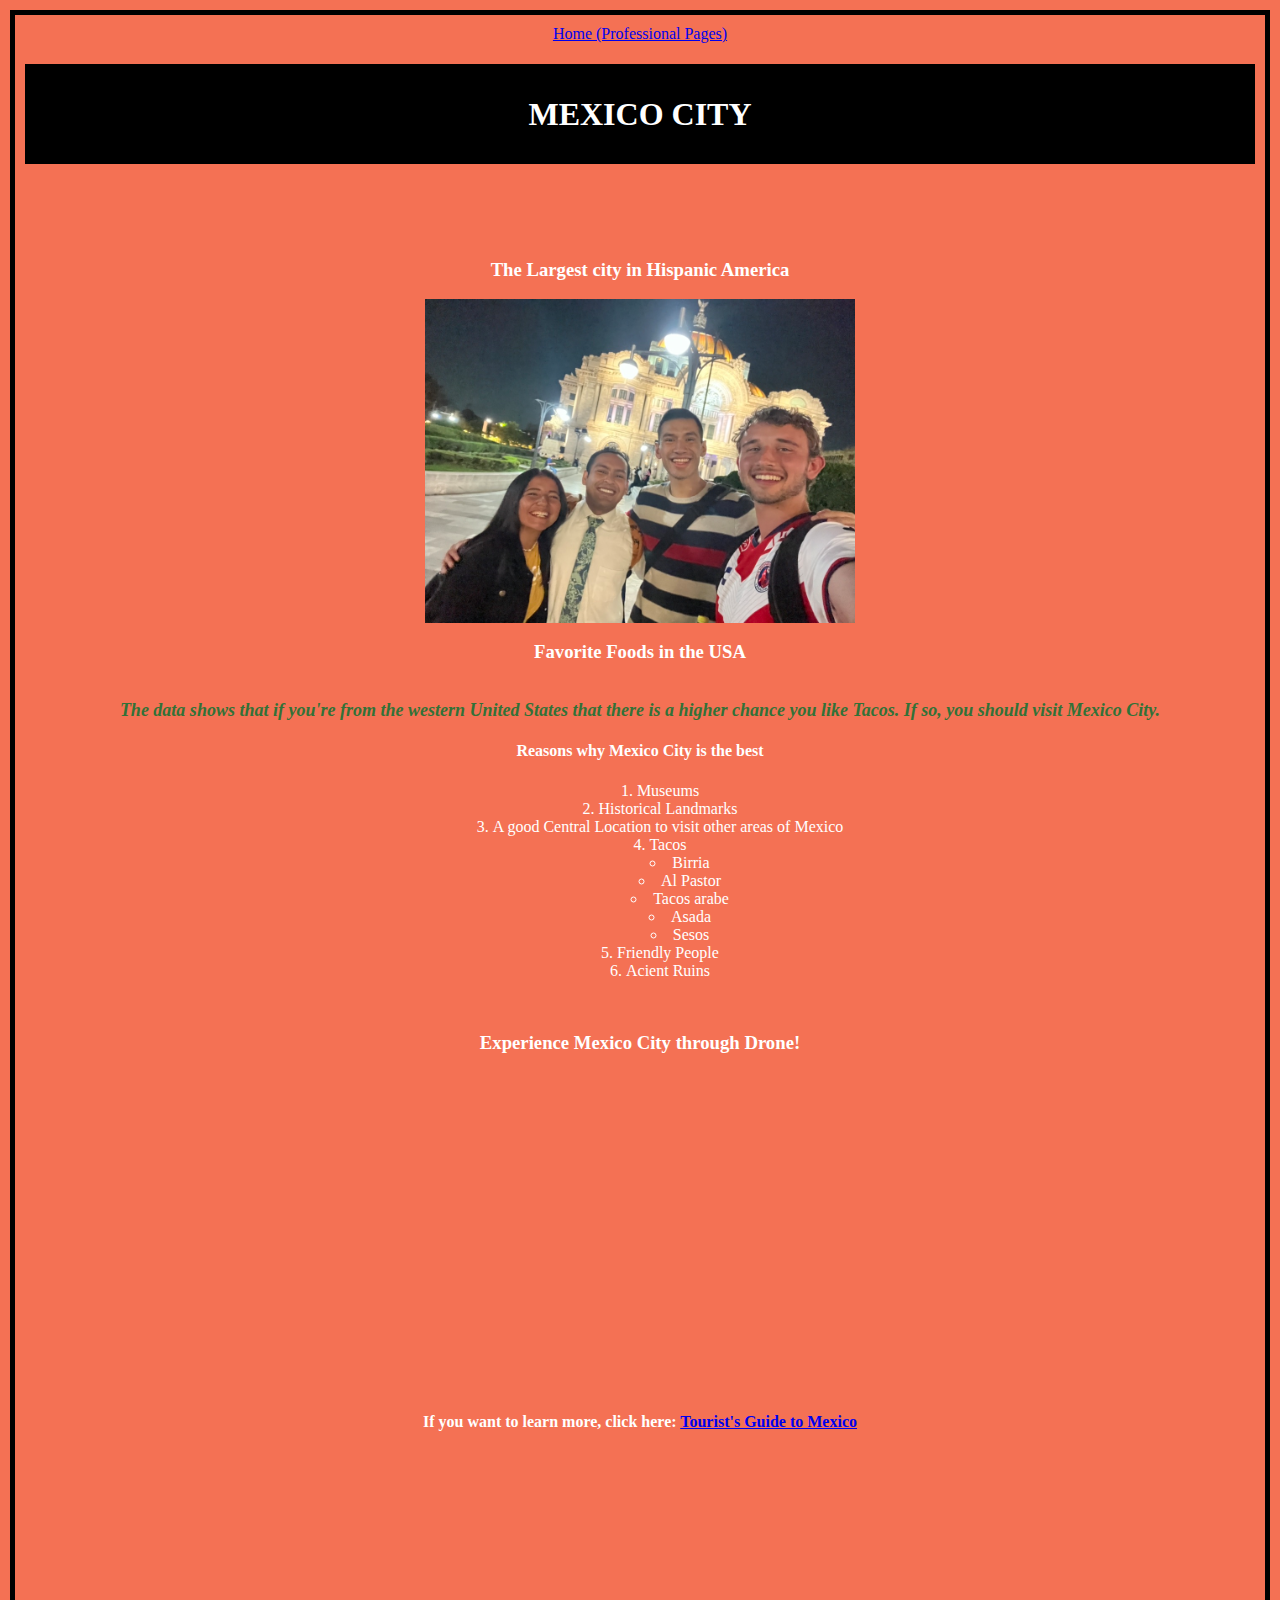
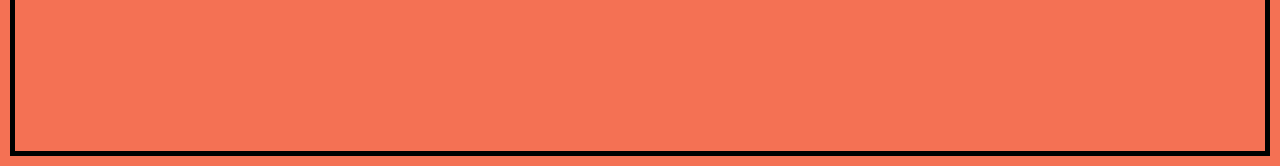
<file: startbootstrap-clean-blog-gh-pages/Skratch.html>
<!DOCTYPE html>
<html lang="en">
<head>
    <meta charset="UTF-8">
    <meta name="viewport" content="width=device-width, initial-scale=1.0">
    <title>Document</title>
    <link rel="stylesheet" type="text/css" href="css/Skratch.css"></link>
    <a href="index.html" class="nav">Home (Professional Pages)</a>
</head>
<body>
    <h1 class="header" class="#top">MEXICO CITY</h1>
    <br><br><br>
    <h3>The Largest city in Hispanic America</h3>
    <img src="assets/img/E5009315-1008-477E-868F-E78EA115FCF6_1_105_c.jpeg" Width="300">
    <h3>Favorite Foods in the USA</h3>
    <div style="display: flex; justify-content: center;">
        <div class='tableauPlaceholder' id='viz1713940969154' style='position: relative'>
            <noscript>
                <a href='#'><img alt='Americas favorite food brands ' src='https:&#47;&#47;public.tableau.com&#47;static&#47;images&#47;MN&#47;MN489Z277&#47;1_rss.png' style='border: none' /></a>
            </noscript>
            <object class='tableauViz' style='display:none;'>
                <param name='host_url' value='https%3A%2F%2Fpublic.tableau.com%2F' />
                <param name='embed_code_version' value='3' />
                <param name='path' value='shared&#47;MN489Z277' />
                <param name='toolbar' value='yes' />
                <param name='static_image' value='https:&#47;&#47;public.tableau.com&#47;static&#47;images&#47;MN&#47;MN489Z277&#47;1.png' />
                <param name='animate_transition' value='yes' />
                <param name='display_static_image' value='yes' />
                <param name='display_spinner' value='yes' />
                <param name='display_overlay' value='yes' />
                <param name='display_count' value='yes' />
                <param name='language' value='en-US' />
            </object>
        </div>
    </div>
    <script type='text/javascript'>
        var divElement = document.getElementById('viz1713940969154');
        var vizElement = divElement.getElementsByTagName('object')[0];
        vizElement.style.width='900px';vizElement.style.height='927px';
        var scriptElement = document.createElement('script');
        scriptElement.src = 'https://public.tableau.com/javascripts/api/viz_v1.js';
        vizElement.parentNode.insertBefore(scriptElement, vizElement);
    </script>
    
    <p class="emphasizedText">The data shows that if you're from the western United States that there is a higher chance you like Tacos. If so, you should visit Mexico City.</p>
    <h4>Reasons why Mexico City is the best</h4>
    <ol>
        <li>Museums</li>
        <li >Historical Landmarks</li>
        <li>A good Central Location to visit other areas of Mexico</li>
        <li >Tacos
            <ul>
                <li>Birria</li>
                <li>Al Pastor</li>
                <li>Tacos arabe</li>
                <li>Asada</li>
                <li>Sesos</li>
            </ul>
        </li>
        <li>Friendly People</li>
        <li>Acient Ruins</li>
    </ol>
    <br>
    <h3 class="">Experience Mexico City through Drone!</h3>
    <iframe width="560" height="315" src="https://www.youtube.com/embed/6C72AxegQVg?si=1J4I2m0wxMD7P6TU" title="YouTube video player" frameborder="0" allow="accelerometer; autoplay; clipboard-write; encrypted-media; gyroscope; picture-in-picture; web-share" referrerpolicy="strict-origin-when-cross-origin" allowfullscreen></iframe>
    <h4>If you want to learn more, click here:
        <a href="https://www.cntraveler.com/destinations/mexico-city"> Tourist's Guide to Mexico</a>
    </h4> 
    <br><br><br><br><br><br><br><br><br><br><br><br><br><br><br><br>
</body>
</html>
</file>
<file: startbootstrap-clean-blog-gh-pages/css/Skratch.css>
p{
    font-weight: bold;
    font-size: 18px;
}

#top{
    text-decoration: underline;
}

.emphasizedText{
    font-style: italic;
    color: rgb(50, 113, 55);
}

.newText{
    color:rgb(234, 132, 132)
}

body{
    background-color:rgb(244, 113, 84);
    font-family:'Times New Roman', Times, serif;
    text-align: center;
    color: white;
    border: 5px solid rgb(0, 0, 0);
    margin: 10px;
    padding: 10px;
}

ul{
    list-style-position: inside;
}

ol{
    list-style-position: inside;
}

.header{
    background-color: black;
    color: white;
    height: 100px;
    line-height: 100px;
}

.mainbody{
    background-color: whitesmoke;

}

.footer{
    position: fixed;
    background-color: white;
    bottom: 0px;
    right: 3px;
    left: 3px;
    height: 25px;
    font-size: 10px;
    line-height: 25px;

}

img{
    display: block;
    margin-left: auto;
    margin-right: auto;
    width: 35%;
}

.common{
    text-align: center;
    font-family: Arial, Helvetica, sans-serif;

}

nav{
    background-color: rgb(245, 85, 85);
    padding: 10px;
    overflow: hidden;

}

nav a{
    padding: 15px;
    text-decoration: none;
    font-weight: bold;
    color: #333;
    float:left;
}

nav a:hover{
    background-color: #ccc;
}
</file>
